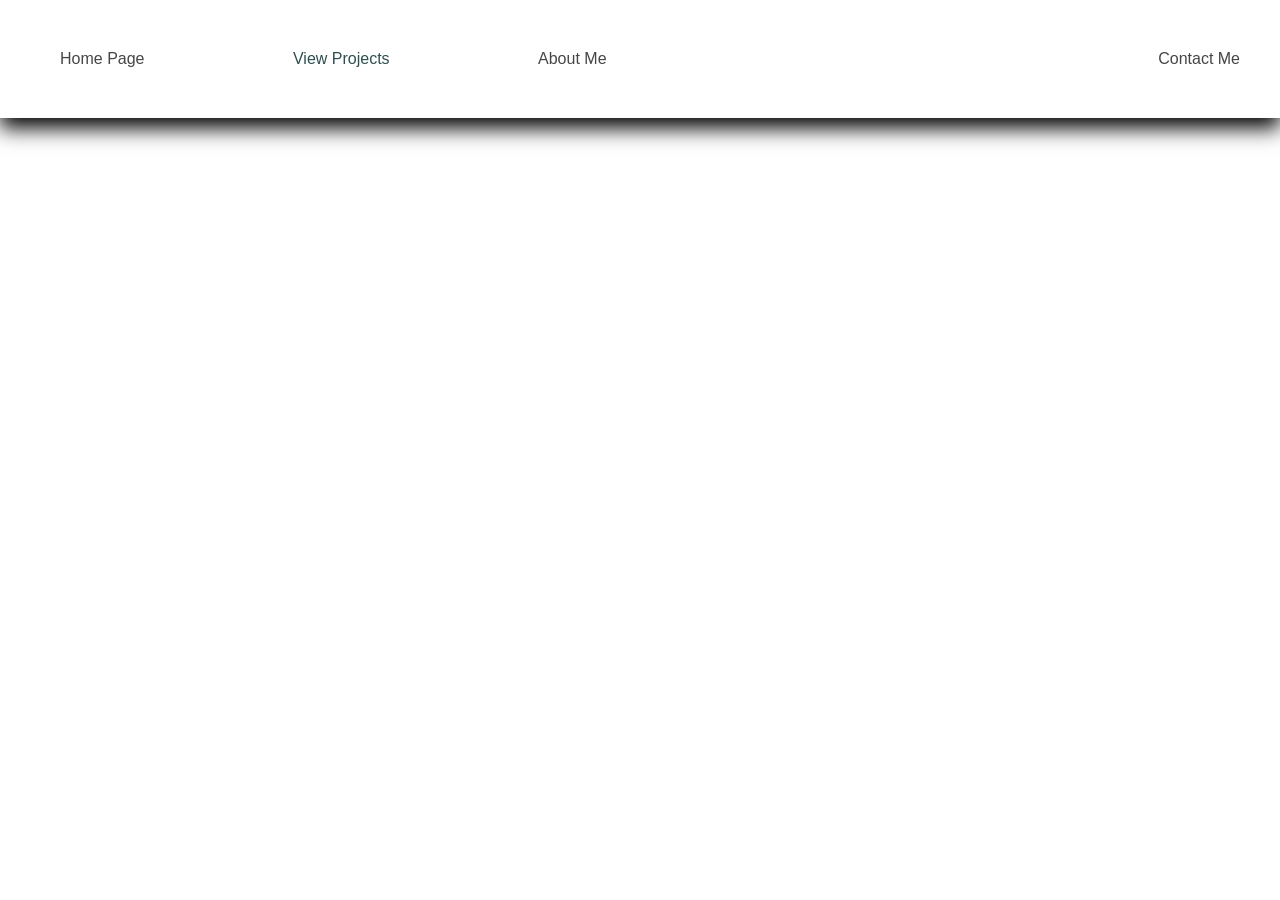
<file: Home_Page.html>
<!DOCTYPE>
<html>
<head>
<meta charset="UTF-8" name="viewpoint" content="width=device-witdh, initial-scale=1.0">
<title>Abigail van der Merwe Portfolio</title>
 <link rel="stylesheet" href="/Style.css">
   
</head>


<body>

 <div class="overlay">
<div class="top">

<nav>

<ul>
    <li><a href="/Home_Page.html">Home Page</a></li>
    <li><a class="cta" href="/Projects.html">View Projects</a></li>
    <li><a href="/About_me.html">About Me</a></li>
    
</ul>



<div class="Contact">

      <A href="/Contact.html">Contact Me</A>
    </div>
</nav>

<div class="content">
      <h1>Abigail Van Der Merwe</h1>
      <p>Web Developer • Designer • Junoir Analyst</p>
      <p class="sub">Building web applications and exploring data insights through SQL and Power BI.</p>
    </div>
















    



</div>

</div>







</body>
</html>
</file>
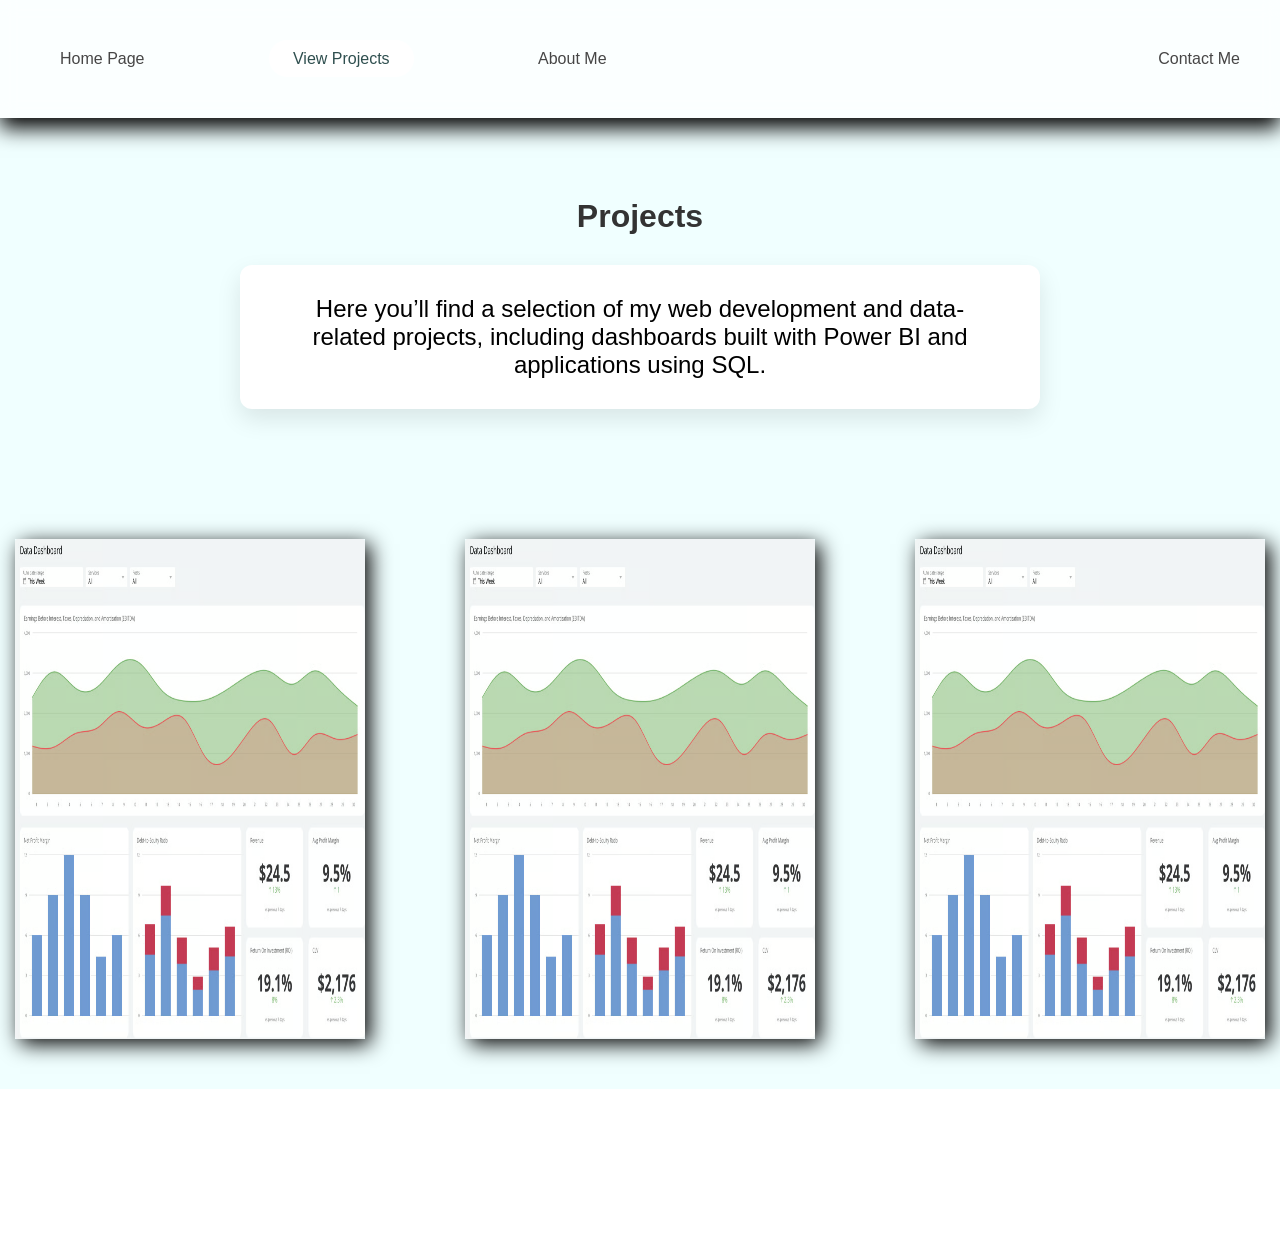
<file: Projects.html>
<!DOCTYPE>
<html>
<head>
<meta charset="UTF-8" name="viewpoint" content="width=device-witdh, initial-scale=1.0">
<title>Abigail van der Merwe Portfolio</title>
 <link rel="stylesheet" href="/Style.css">
   
</head>


<body>

 <div class="overlay">
<div class="project_top">

<nav>

<ul>
    <li><a href="/Home_Page.html">Home Page</a></li>
    <li><a class="cta" href="/Projects.html">View Projects</a></li>
    <li><a href="/About_me.html">About Me</a></li>
    
</ul>



    <div class="Contact">

      <A href="/Contact.html">Contact Me</A>
    </div>
</nav>

<section class="projects">
  <h2>Projects</h2>

  <div class="projects-box">
    <p id="Description">
      Here you’ll find a selection of my web development and data-related projects,
      including dashboards built with Power BI and applications using SQL.
    </p>
  </div>
</section>

<section class="body">
    
<div class="container">
    <div class="card">

<img src="/Images/Place_holder.png" class="P1"/>

            <div class="Intro">

                    <h1>Project 1</h1>
                        <p>Dashboard sql displayng treds</p>

            </div>
    </div>
</div>


<div class="container">
    <div class="card">

<img src="/Images/Place_holder.png" class="P1"/>

            <div class="Intro">

                    <h1>Project 1</h1>
                        <p>Dashboard sql displayng treds</p>

            </div>
    </div>
</div>

<div class="container">
    <div class="card">


<img src="/Images/Place_holder.png" class="P1"/>

            <div class="Intro">

                    <h1>Project 1</h1>
                        <p>Dashboard sql displayng treds</p>

            </div>
    </div>
</div>

</section>










</div>

</div>

</body>
</html>
</file>
<file: Style.css>
*{ margin:0;
padding: 0;
box-sizing: border-box;
font-family:  "Poppins", sans-serif;}


.top {width: 100%;
min-height: 100vh;
background-image: linear-gradient(rgba(0, 0, 0, 0.372)), url(/Images/Forest.png);
background-position: center;
background-size: cover;
overflow:hidden;
position: fixed;
}

nav{ 
display: flex;
align-items: center;
justify-content: space-between;
background-color:rgba(255, 255, 255, 0.75);
width: 100%;
z-index: 999;
position: sticky;
top: 0;
box-shadow: 0 10px 20px;
backdrop-filter: blur(8px);
}



nav ul li {display: inline-block;
list-style: none;
margin: 10px 20px;
padding: 40px;
}

nav ul li a {
text-decoration: none;
color:#464646;
font-weight: 400;
padding-bottom: 4px; 

}

.Contact a{ color: #464646;
text-decoration: none; padding-right: 40px;
transform: translateY(-40px) }

h1{ color: White;
font-size: 60px;
text-align: center;
font-family: sans-serif;
padding: 60px 10px 10px 10px;
margin: 0;
}

p{ text-align: center;
color: white;
font-size: 1.5rem;

}

.sub{ color: white; font-size: 1rem;
padding: 10px 10px;}

.cta {
  margin-top: 20px;
  padding: 10px 24px;
  border-radius: 25px;
  background: white;
  color: #2f4f4f;
  text-decoration: none;
  font-weight: 500;
}

.projects {
  padding: 80px 10%;
  text-align: center;}
  

.projects h2 {
  margin-bottom: 30px;
  font-size: 2rem;
  color: #333;
}

.projects-box {
  background-color: white;
  max-width: 800px;         
  padding: 30px 60px;
  border-radius: 12px;
  box-shadow: 0 10px 25px rgba(0, 0, 0, 0.1);
  margin: auto;
}

.project_top{ width: 100%;
min-height: 100vh;
background-color: azure;
;background-repeat: no-repeat;
background-position: fixed;}

#Description{ color: black;}

.imagebox {width: 300px;
height: 200px;
border: 2px solid black;
overflow: hidden;
margin: 20%;
}

.imagebox img{ width: 100%;
height: 100%;
object-fit: cover;}


.container .card .intro .P1{
  margin: 0px;
  padding: 0px;
  font-family: sans-serif;
}


.container { display: flex;
}
 .P1{ height: 500px;
  width: 350px;
   border-radius: 3px;
   }

 .body{ display: flex;
   justify-content: center;
  height: 100hv;
align-items: center;}

.card{height: 500px;
margin: 50px;
box-shadow: 5px 5px 20px black;
overflow: hidden;

}

.Intro{ height: 200px;
  width: 350px;
  padding:6px;
  box-sizing: border-box;
  position: absolute;

}
</file>
